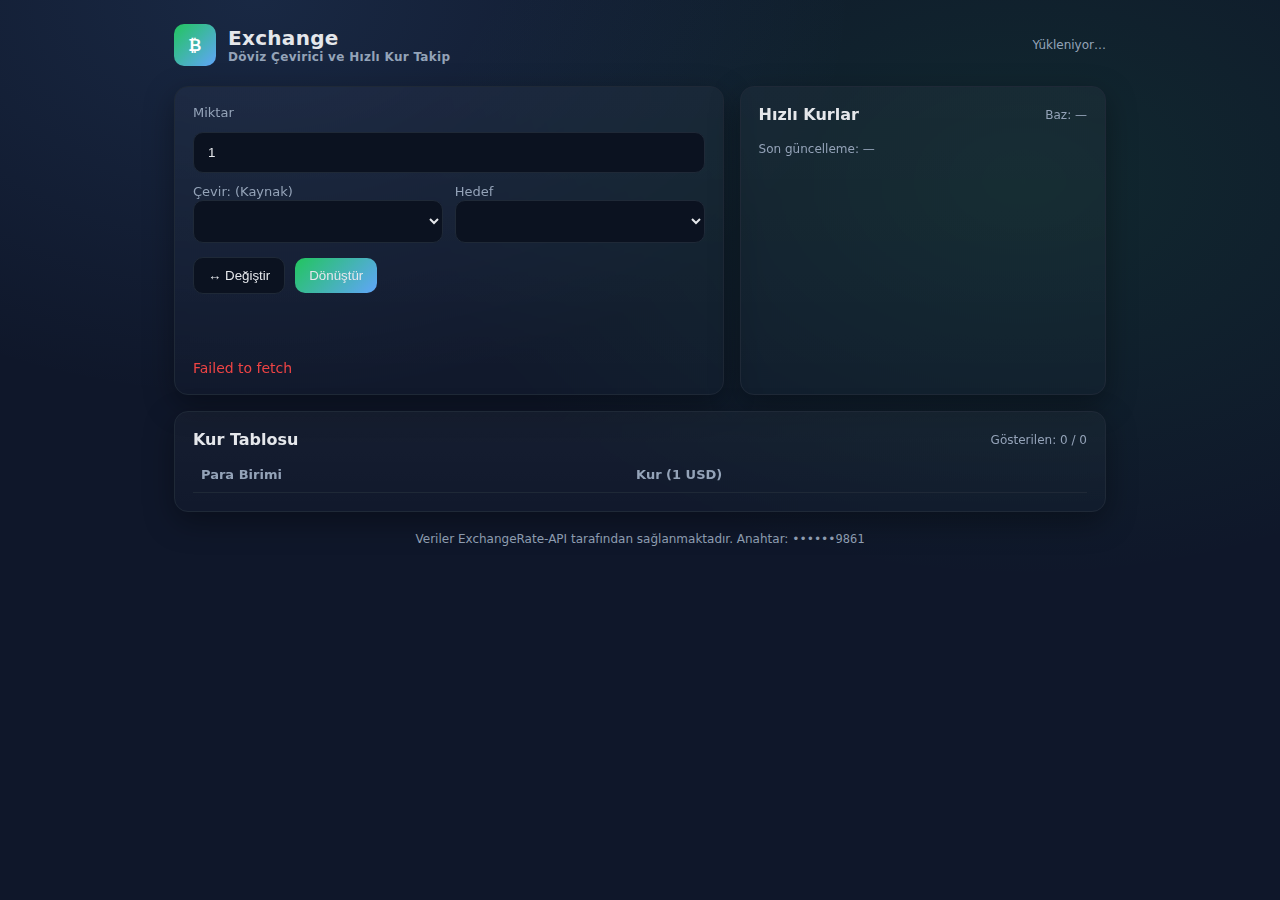
<file: exchange-currency/index.html>
<!DOCTYPE html>
<html lang="tr">
<head>
  <meta charset="UTF-8" />
  <meta name="viewport" content="width=device-width, initial-scale=1.0" />
  <title>Exchange | Döviz Çevirici ve Takip</title>
  <meta name="description" content="Döviz kurları takibi ve para birimi dönüştürücü. ExchangeRate-API ile anlık kur bilgileri." />
  <style>
    :root {
      --bg: #0f172a;
      --panel: #111827;
      --muted: #94a3b8;
      --text: #e5e7eb;
      --brand: #22c55e;
      --brand-2: #60a5fa;
      --danger: #ef4444;
      --border: #1f2937;
    }
    * { box-sizing: border-box; }
    html, body { height: 100%; }
    body {
      margin: 0;
      background: radial-gradient(1200px 800px at 20% 0%, rgba(96,165,250,.12), transparent 50%),
                  radial-gradient(1200px 800px at 80% 20%, rgba(34,197,94,.10), transparent 50%),
                  var(--bg);
      color: var(--text);
      font-family: ui-sans-serif, system-ui, -apple-system, Segoe UI, Roboto, Ubuntu, Cantarell, Noto Sans, Helvetica Neue, Arial, "Apple Color Emoji", "Segoe UI Emoji";
    }
    .container {
      max-width: 980px;
      margin: 0 auto;
      padding: 24px;
    }
    header {
      display: flex;
      align-items: center;
      justify-content: space-between;
      gap: 16px;
      margin-bottom: 20px;
    }
    .title {
      display: flex;
      align-items: center;
      gap: 12px;
      font-weight: 700;
      letter-spacing: .3px;
    }
    .title .logo {
      width: 42px;
      height: 42px;
      border-radius: 10px;
      background: linear-gradient(135deg, var(--brand), var(--brand-2));
      display: grid;
      place-items: center;
      color: white;
      font-weight: 800;
    }
    .panel {
      background: linear-gradient(180deg, rgba(255,255,255,0.03), rgba(255,255,255,0.01));
      border: 1px solid var(--border);
      border-radius: 14px;
      padding: 18px;
      backdrop-filter: blur(6px);
      box-shadow: 0 10px 30px rgba(0,0,0,.35);
    }
    .grid {
      display: grid;
      gap: 16px;
    }
    @media (min-width: 860px) {
      .grid { grid-template-columns: 1.2fr .8fr; }
    }
    .row { display: grid; gap: 12px; }
    label { color: var(--muted); font-size: 13px; }
    .field {
      display: grid;
      grid-template-columns: 1fr 1fr;
      gap: 12px;
    }
    .input, select {
      width: 100%;
      padding: 12px 14px;
      background: #0b1220;
      color: var(--text);
      border: 1px solid var(--border);
      border-radius: 10px;
      outline: none;
    }
    .input:focus, select:focus { border-color: #2f3a54; }
    .actions {
      display: flex;
      align-items: center;
      gap: 10px;
      flex-wrap: wrap;
    }
    .btn {
      border: 1px solid var(--border);
      padding: 10px 14px;
      border-radius: 10px;
      background: #0b1220;
      color: var(--text);
      cursor: pointer;
    }
    .btn.primary { background: linear-gradient(135deg, var(--brand), var(--brand-2)); border: none; }
    .btn:hover { filter: brightness(1.08); }
    .muted { color: var(--muted); }
    .result {
      font-size: 20px;
      font-weight: 700;
    }
    .conversion-line {
      font-size: 14px;
      color: var(--muted);
    }
    .error {
      color: var(--danger);
      font-size: 14px;
    }
    .rates-grid {
      display: grid;
      grid-template-columns: repeat(2, minmax(0, 1fr));
      gap: 10px;
    }
    @media (min-width: 520px) { .rates-grid { grid-template-columns: repeat(3, minmax(0, 1fr)); } }
    @media (min-width: 860px) { .rates-grid { grid-template-columns: repeat(2, minmax(0, 1fr)); } }
    .rate-card {
      padding: 12px;
      border: 1px solid var(--border);
      border-radius: 12px;
      background: #0b1220;
      display: flex;
      align-items: center;
      justify-content: space-between;
      gap: 8px;
    }
    .small { font-size: 12px; color: var(--muted); }
    footer { margin-top: 20px; color: var(--muted); font-size: 12px; text-align: center; }
  </style>
  <script defer src="script.js"></script>
  <link rel="preconnect" href="https://fonts.googleapis.com">
  <link rel="preconnect" href="https://fonts.gstatic.com" crossorigin>
  <link href="https://fonts.googleapis.com/css2?family=Inter:wght@400;600;700;800&display=swap" rel="stylesheet">
  <link rel="icon" href="data:image/svg+xml,%3Csvg xmlns='http://www.w3.org/2000/svg' width='96' height='96' viewBox='0 0 24 24' fill='none' stroke='white' stroke-width='1.5' stroke-linecap='round' stroke-linejoin='round'%3E%3Cpath d='M12 1v22'/%3E%3Cpath d='M17 5H9.5a3.5 3.5 0 0 0 0 7H14a3.5 3.5 0 0 1 0 7H6'/%3E%3C/svg%3E" />
  <meta name="theme-color" content="#111827" />
  <meta name="color-scheme" content="dark light" />
</head>
<body>
  <div class="container">
    <header>
      <div class="title">
        <div class="logo">₿</div>
        <div>
          <div style="font-size: 20px">Exchange</div>
          <div class="small">Döviz Çevirici ve Hızlı Kur Takip</div>
        </div>
      </div>
      <div class="small" id="metaInfo">Yükleniyor…</div>
    </header>

    <div class="grid">
      <section class="panel" aria-label="Döviz çevirici">
        <div class="row" style="margin-bottom: 8px;">
          <label for="amountInput">Miktar</label>
          <input id="amountInput" class="input" type="number" inputmode="decimal" step="0.01" min="0" placeholder="Örn. 100" value="1" />
        </div>

        <div class="row">
          <div class="field">
            <div>
              <label for="fromSelect">Çevir: (Kaynak)</label>
              <select id="fromSelect"></select>
            </div>
            <div>
              <label for="toSelect">Hedef</label>
              <select id="toSelect"></select>
            </div>
          </div>
        </div>

        <div class="actions" style="margin-top: 14px;">
          <button id="swapBtn" class="btn" title="Kurları değiştir">↔ Değiştir</button>
          <button id="convertBtn" class="btn primary">Dönüştür</button>
          <span id="status" class="small muted" role="status" aria-live="polite"></span>
        </div>

        <div style="margin-top: 14px; display: grid; gap: 6px;">
          <div id="resultText" class="result">&nbsp;</div>
          <div id="conversionLine" class="conversion-line">&nbsp;</div>
          <div id="errorText" class="error" role="alert" style="display:none;"></div>
        </div>
      </section>

      <aside class="panel" aria-label="Hızlı kurlar">
        <div style="display:flex; align-items:center; justify-content:space-between; gap:8px; margin-bottom:8px;">
          <div style="font-weight:700;">Hızlı Kurlar</div>
          <div class="small" id="baseInfo">Baz: —</div>
        </div>
        <div class="rates-grid" id="ratesGrid"></div>
        <div class="small" id="lastUpdated" style="margin-top:10px;">Son güncelleme: —</div>
      </aside>
    </div>

    <section class="panel" aria-label="Kur Tablosu" style="margin-top:16px;">
      <div style="display:flex; align-items:center; justify-content:space-between; gap:8px; margin-bottom:8px;">
        <div style="font-weight:700;">Kur Tablosu</div>
        <div class="small">Gösterilen: <span id="ratesShown">0</span> / <span id="ratesTotal">0</span></div>
      </div>
      <div style="overflow:auto;">
        <table style="width:100%; border-collapse:collapse;">
          <thead>
            <tr style="text-align:left; color:var(--muted); font-size:13px;">
              <th style="padding:10px 8px; border-bottom:1px solid var(--border);">Para Birimi</th>
              <th style="padding:10px 8px; border-bottom:1px solid var(--border);">Kur (1 <span id="tableBaseCode">USD</span>)</th>
            </tr>
          </thead>
          <tbody id="ratesTableBody"></tbody>
        </table>
      </div>
    </section>

    <footer>
      Veriler ExchangeRate-API tarafından sağlanmaktadır. Anahtar: <code id="keyPreview">••••</code>
    </footer>
  </div>
</body>
</html>
</file>
